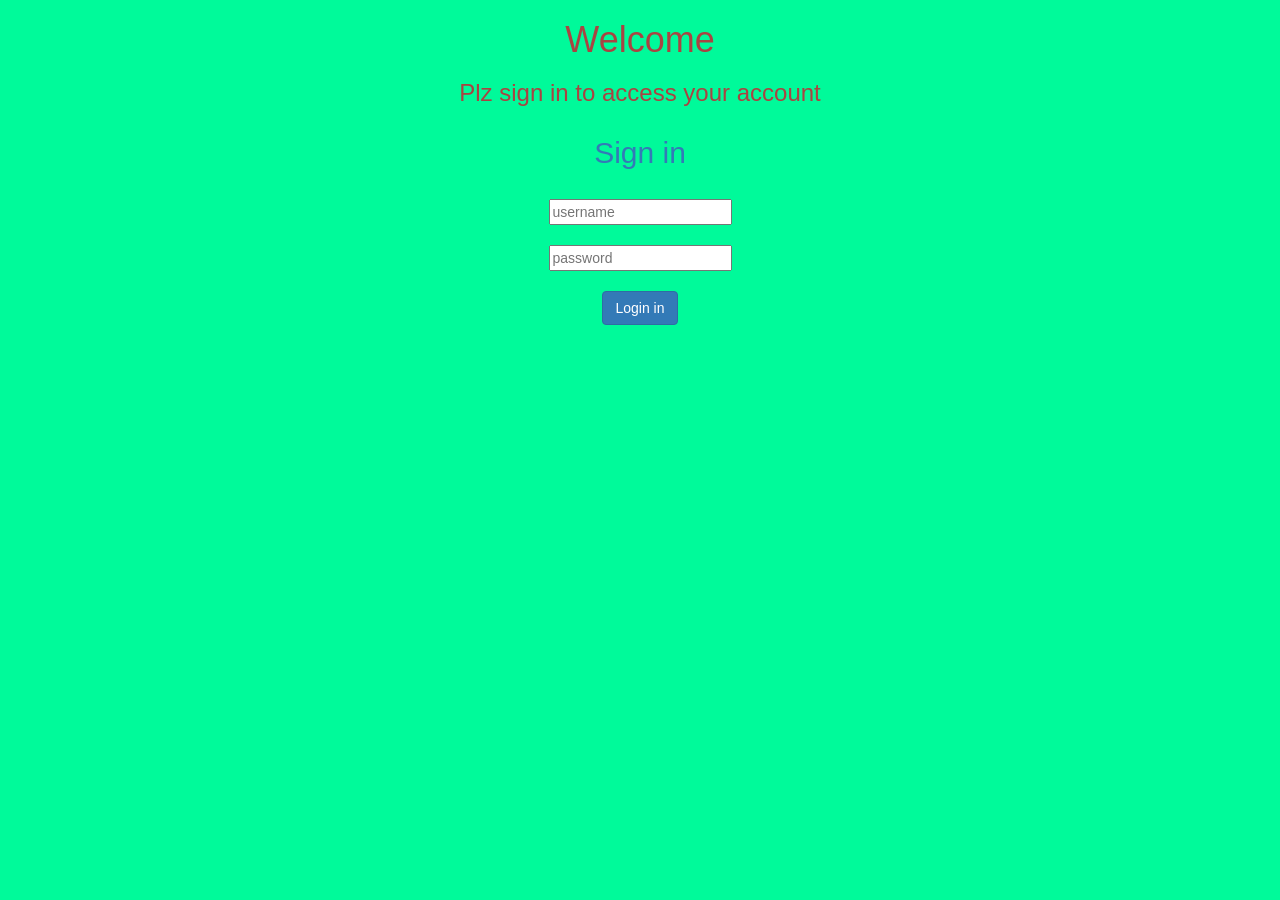
<file: index.html>
<!DOCTYPE html>
<html>
<head>
	<title>Login</title>

<meta name="viewport" content="width=device-width, initial-scale=1">
<link rel="stylesheet" href="https://maxcdn.bootstrapcdn.com/bootstrap/3.4.0/css/bootstrap.min.css">
<script src="https://ajax.googleapis.com/ajax/libs/jquery/3.4.1/jquery.min.js"></script>
<script src="https://maxcdn.bootstrapcdn.com/bootstrap/3.4.0/js/bootstrap.min.js"></script>

<link rel="stylesheet" type="text/css" href="style.css">

<script src="main.js"></script>
</head>
<body class="hi">
    <center>
  <h1 class="text-danger">Welcome </h1>
  <h3 class="text-danger">Plz sign in to access your account</h3>
<div class="container">
<h2 class="text-primary">Sign in</h2>
<br>
<input id="username" class="text" placeholder="username">
<br>
<br>
<input id="password" class="text" placeholder="password">
<br>
<br>
<button class="btn btn-primary" onclick="submit()">Login in</button>

</div>
    </center>
    <script src="main.js"></script>
    </body>
</html>
</file>
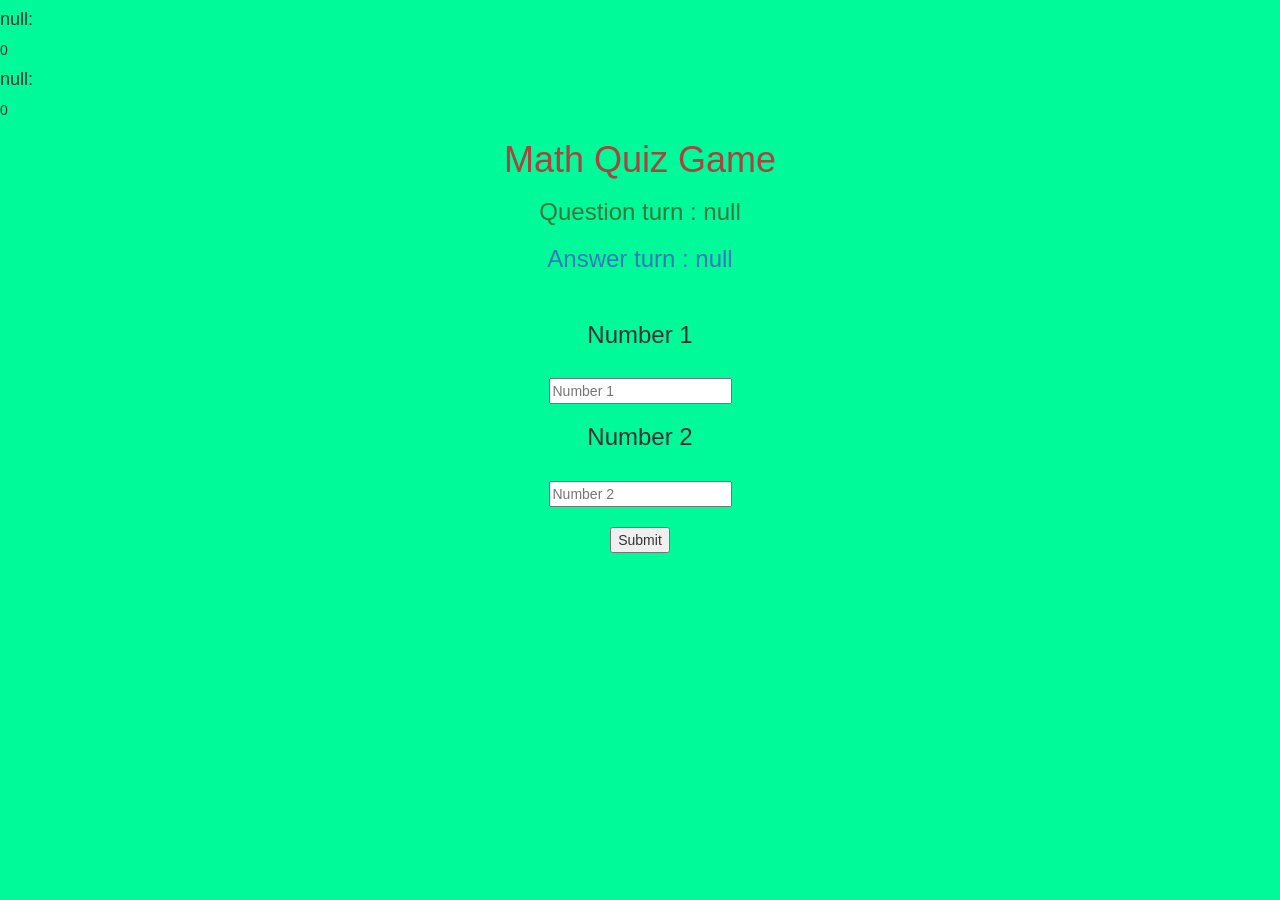
<file: game.html>
<html>
<head>
	<title>Login</title>
<meta name="viewport" content="width=device-width, initial-scale=1">
<link rel="stylesheet" href="https://maxcdn.bootstrapcdn.com/bootstrap/3.4.0/css/bootstrap.min.css">
<script src="https://ajax.googleapis.com/ajax/libs/jquery/3.4.1/jquery.min.js"></script>
<script src="https://maxcdn.bootstrapcdn.com/bootstrap/3.4.0/js/bootstrap.min.js"></script>

<link rel="stylesheet" type="text/css" href="style.css">

<script src="main1.js"></script>
</head>
<body class="hi">
    <h4 id="name"></h4>
<span id="number"></span>
<h4 id="name1"></h4>
 <span id="number2"></span>
<center>
<div class="container">
<h3 id="sum"></h3>
<span>
    <h1 class="text-danger">Math Quiz Game</h1>
    <h3 class="text-success" id="Questionname"></h3>
    <h3 class="text-primary" id="Answername"></h3>
</span>
    <br>
    <div class="container" id="output">
    </div>
</div>

    <h3>Number 1</h3><br>
    <input id="word" placeholder="Number 1"><br>
    <h3>Number 2</h3><br>
    <input id="word2" placeholder="Number 2">
    <br>
    <br>
    <button onclick="check()">Submit</button>
</center>
<script src="main1.js"></script>
</body>
</html>
</file>
<file: style.css>
.hi{
background-color:mediumspringgreen;
}
#output{
background-color: mintcream;
}
</file>
